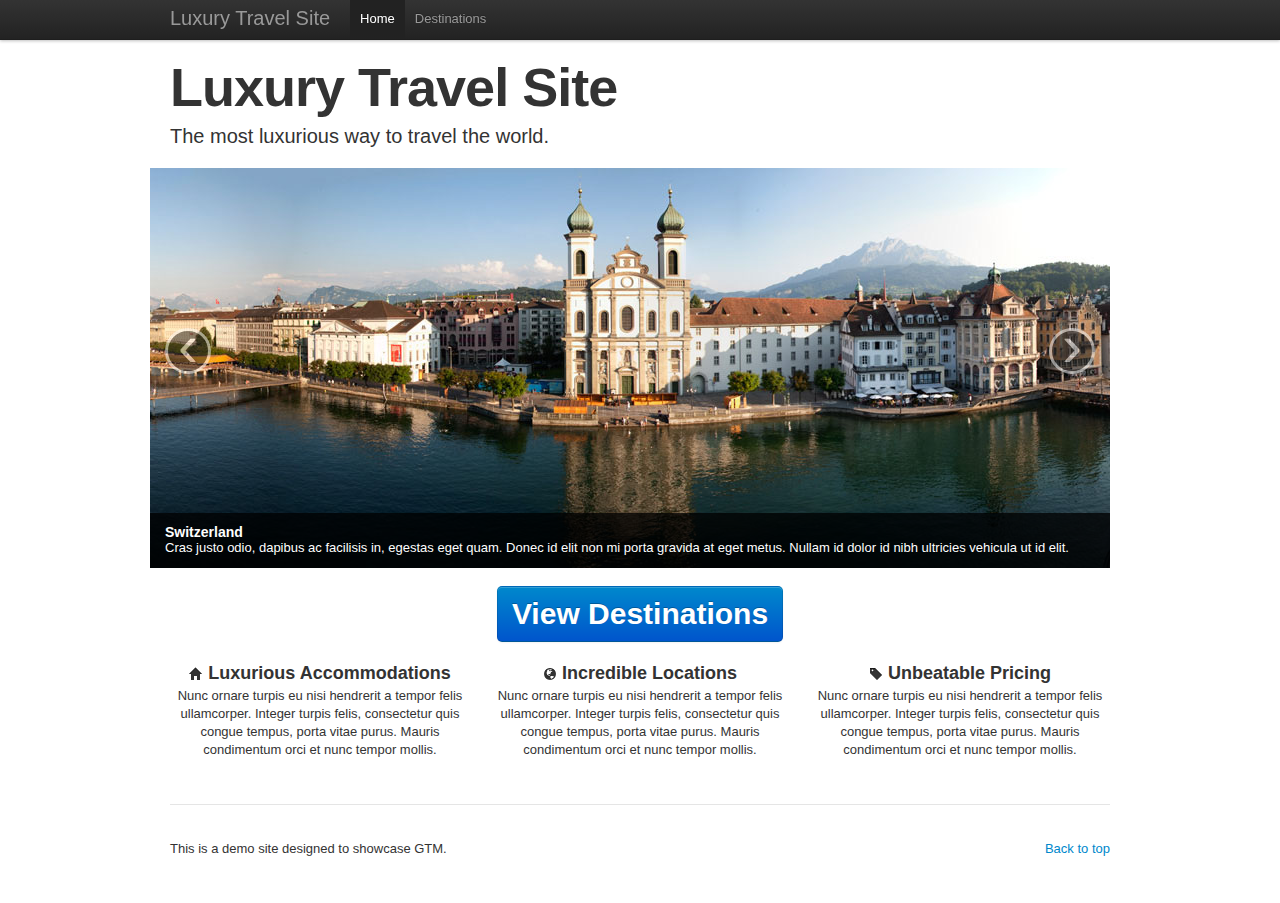
<file: index.html>
<!DOCTYPE html>
<html lang="en">
<head>
	<!-- Global site tag (gtag.js) - Google Analytics -->
	<script async src="https://www.googletagmanager.com/gtag/js?id=UA-139843576-1"></script>
	<script>
	  window.dataLayer = window.dataLayer || [];
	  function gtag(){dataLayer.push(arguments);}
	  gtag('js', new Date());
	  gtag('config', 'UA-139843576-1', { 'optimize_id': 'GTM-W4BVBVM'});
	</script>
	<meta charset="utf-8" />
	<meta name="description" content="" />
	<title>Home | Luxury Travel Site</title>
	<link rel="stylesheet" href="./css/style.css" type="text/css" />
	<link rel="stylesheet" href="./bootstrap/css/bootstrap.min.css" type="text/css" />
	<link href='https://fonts.googleapis.com/css?family=Open+Sans:300,400' rel='stylesheet' type='text/css'>
</head>
<body>
	<script type="text/javascript">if (window.location.pathname.substr(-10) != "index.html") window.location.pathname += "index.html";</script>
	<div class="navbar navbar-fixed-top">
		<div class="navbar-inner">
			<div class="container">
				<a class="brand" href="./">Luxury Travel Site</a>
				<ul class="nav">
					<li class="active"><a href="./">Home</a></li>
					<li><a href="./destinations.html">Destinations</a></li>
				</ul>
			</div>
		</div>
	</div>
	<div class="container" id="main">
		<div class="title">
			<h1>Luxury Travel Site</h1>
		</div>
		<p class="lead">The most luxurious way to travel the world.</p>
		<div class="row">
			<div id="myCarousel" class="carousel slide">
				<div class="carousel-inner">
					<div class="active item"><a href="./destinations.html#switzerland"><img src="./img/switzerland_huge.jpg" alt=""><div class="carousel-caption"><h4>Switzerland</h4><p>Cras justo odio, dapibus ac facilisis in, egestas eget quam. Donec id elit non mi porta gravida at eget metus. Nullam id dolor id nibh ultricies vehicula ut id elit.</p></div></a></div>
					<div class="item"><a href="./destinations.html#puertorico"><img src="./img/pr_huge.jpg" alt=""><div class="carousel-caption"><h4>Puerto Rico</h4><p>Cras justo odio, dapibus ac facilisis in, egestas eget quam. Donec id elit non mi porta gravida at eget metus. Nullam id dolor id nibh ultricies vehicula ut id elit.</p></div></a></div>
					<div class="item"><a href="./destinations.html#providence"><img src="./img/prov_huge.jpg" alt=""><div class="carousel-caption"><h4>Providence</h4><p>Cras justo odio, dapibus ac facilisis in, egestas eget quam. Donec id elit non mi porta gravida at eget metus. Nullam id dolor id nibh ultricies vehicula ut id elit.</p></div></a></div>
					<div class="item"><a href="./destinations.html#sanfrancisco"><img src="./img/sf_huge.jpg" alt=""><div class="carousel-caption"><h4>San Francisco</h4><p>Cras justo odio, dapibus ac facilisis in, egestas eget quam. Donec id elit non mi porta gravida at eget metus. Nullam id dolor id nibh ultricies vehicula ut id elit.</p></div></a></div>
				</div>
				
				<a class="carousel-control left" href="#myCarousel" data-slide="prev" style="top:45% !important">&lsaquo;</a>
				<a class="carousel-control right" href="#myCarousel" data-slide="next" style="top:45% !important">&rsaquo;</a>
			</div>
		</div>
		<div class="text-center"><a href="./destinations.html" class="btn btn-primary btn-large"><h1>View Destinations</h1></a></div>
		<br />
		<div class="row">
			<div class="span4 text-center">
				<h3><i class="icon-home" style="vertical-align:middle"></i> Luxurious Accommodations</h3>
				Nunc ornare turpis eu nisi hendrerit a tempor felis ullamcorper. Integer turpis felis, consectetur quis congue tempus, porta vitae purus. Mauris condimentum orci et nunc tempor mollis.
			</div>
			<div class="span4 text-center">
				<h3><i class="icon-globe" style="vertical-align:middle"></i> Incredible Locations</h3>
				Nunc ornare turpis eu nisi hendrerit a tempor felis ullamcorper. Integer turpis felis, consectetur quis congue tempus, porta vitae purus. Mauris condimentum orci et nunc tempor mollis.
			</div>
			<div class="span4 text-center">
				<h3><i class="icon-tag" style="vertical-align:middle"></i> Unbeatable Pricing</h3>
				Nunc ornare turpis eu nisi hendrerit a tempor felis ullamcorper. Integer turpis felis, consectetur quis congue tempus, porta vitae purus. Mauris condimentum orci et nunc tempor mollis.
			</div>
		</div>
		
        <footer class="footer">
			<p class="pull-right"><a href="#">Back to top</a></p>
			<p>This is a demo site designed to showcase GTM.</p>
		</footer>
	</div>
	<script src="./js/jquery-1.7.2.min.js"></script>
	<script type="text/javascript" src="./bootstrap/js/bootstrap.min.js"></script>
	
	
	<!-- DoubleClick Floodlight Counter -->
	<iframe src="https://fls.doubleclick.net/activityi;src=3765245;type=count817;cat=stdco826;u1=[pageCategory];u2=[visitorType];ord=1;?" width="1" height="1" frameborder="0" style="display:none"></iframe>
</body>
</html>
</file>
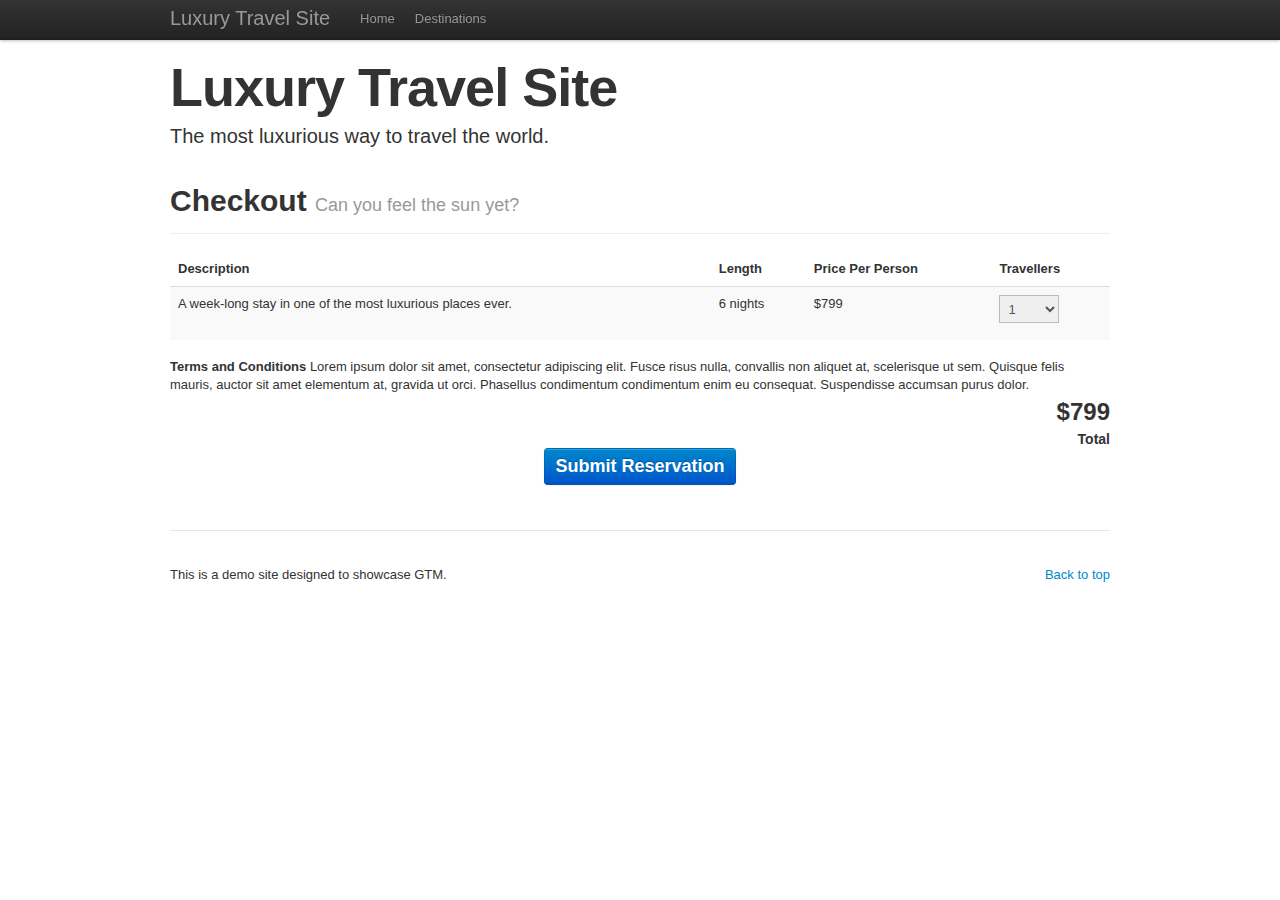
<file: checkout.html>
<!DOCTYPE html>
<html lang="en">
<head>
		<!-- Global site tag (gtag.js) - Google Analytics -->
	<script async src="https://www.googletagmanager.com/gtag/js?id=UA-139843576-1"></script>
	<script>
	  window.dataLayer = window.dataLayer || [];
	  function gtag(){dataLayer.push(arguments);}
	  gtag('js', new Date());
	  gtag('config', 'UA-139843576-1', { 'optimize_id': 'GTM-W4BVBVM'});
	</script>
	<meta charset="utf-8" />
	<meta name="description" content="" />
	<title>Check Out | Luxury Travel Site</title>
	<link rel="stylesheet" href="./css/style.css" type="text/css" />
	<link rel="stylesheet" href="./bootstrap/css/bootstrap.min.css" type="text/css" />
	<link href='https://fonts.googleapis.com/css?family=Open+Sans:300,400' rel='stylesheet' type='text/css'>
</head>
<body>
	<div class="navbar navbar-fixed-top">
		<div class="navbar-inner">
			<div class="container">
				<a class="brand" href="./">Luxury Travel Site</a>
				<ul class="nav">
					<li><a href="./">Home</a></li>
					<li><a href="./destinations.html">Destinations</a></li>
				</ul>
			</div>
		</div>
	</div>
	<div class="container" id="main">
		<div class="title">
			<h1>Luxury Travel Site</h1>
		</div>
		<p class="lead">The most luxurious way to travel the world.</p>
		
		<div class="container" id="content">
			<div class="page-header"><h1>Checkout <small>Can you feel the sun yet?</small></h1></div>
			<table class="table table-striped">
				<thead><tr>
					<th>Description</th>
					<th>Length</th>
					<th>Price Per Person</th>
					<th>Travellers</th>
				</tr></thead>
				<tbody>
					<tr>
						<td>A week-long stay in one of the most luxurious places ever.</td>
						<td>6 nights</td>
						<td>$799</td>
						<td>
							<select style="width:60px;" id="travellers">
								<option>1</option>
								<option>2</option>
								<option>3</option>
								<option>4</option>
								<option>5</option>
							</select>
						</td>
					</tr>
				</tbody>
			</table>
			<div>
				<strong>Terms and Conditions</strong>
				Lorem ipsum dolor sit amet, consectetur adipiscing elit. Fusce risus nulla, convallis non aliquet at, scelerisque ut sem. Quisque felis mauris, auctor sit amet elementum at, gravida ut orci. Phasellus condimentum condimentum enim eu consequat. Suspendisse accumsan purus dolor.
			</div>
				
			<div style="text-align:right;">
				<h2>$<span id="price">799</span></h2>
				<h4>Total</h4>
			</div>
			<div class="text-center"><a href="./thankyou.html?price=799" class="btn btn-primary" id="submitButton"><h3>Submit Reservation</h3></a></div>
		</div>
        <footer class="footer">
			<p class="pull-right"><a href="#">Back to top</a></p>
			<p>This is a demo site designed to showcase GTM.</p>
		</footer>
	</div>
	
	
	<script src="./js/jquery-1.7.2.min.js"></script>
	<script type="text/javascript" src="./bootstrap/js/bootstrap.min.js"></script>
	<script type="text/javascript">
		$('#travellers').on('change', function() {
			var totalCost = 799 * $(this).val();
			$('#price').html(totalCost);
			$('#submitButton').attr('href','./thankyou.html?price=' + totalCost);
			if (totalCost > 1000)
				fireTags();
		});
		function fireTags() {
			var exampleImageURL = "www.google.com/tagmanager/s/arrow_fff.png";
			var cachebuster = Math.random()*10000000000;
			$('body').append('<img height="1" width="1" style="border-style:none;" alt="" src="https://' + exampleImageURL + '?cache=' + cachebuster + '"/>');
		}
	</script>
	
</body>
</html>
</file>
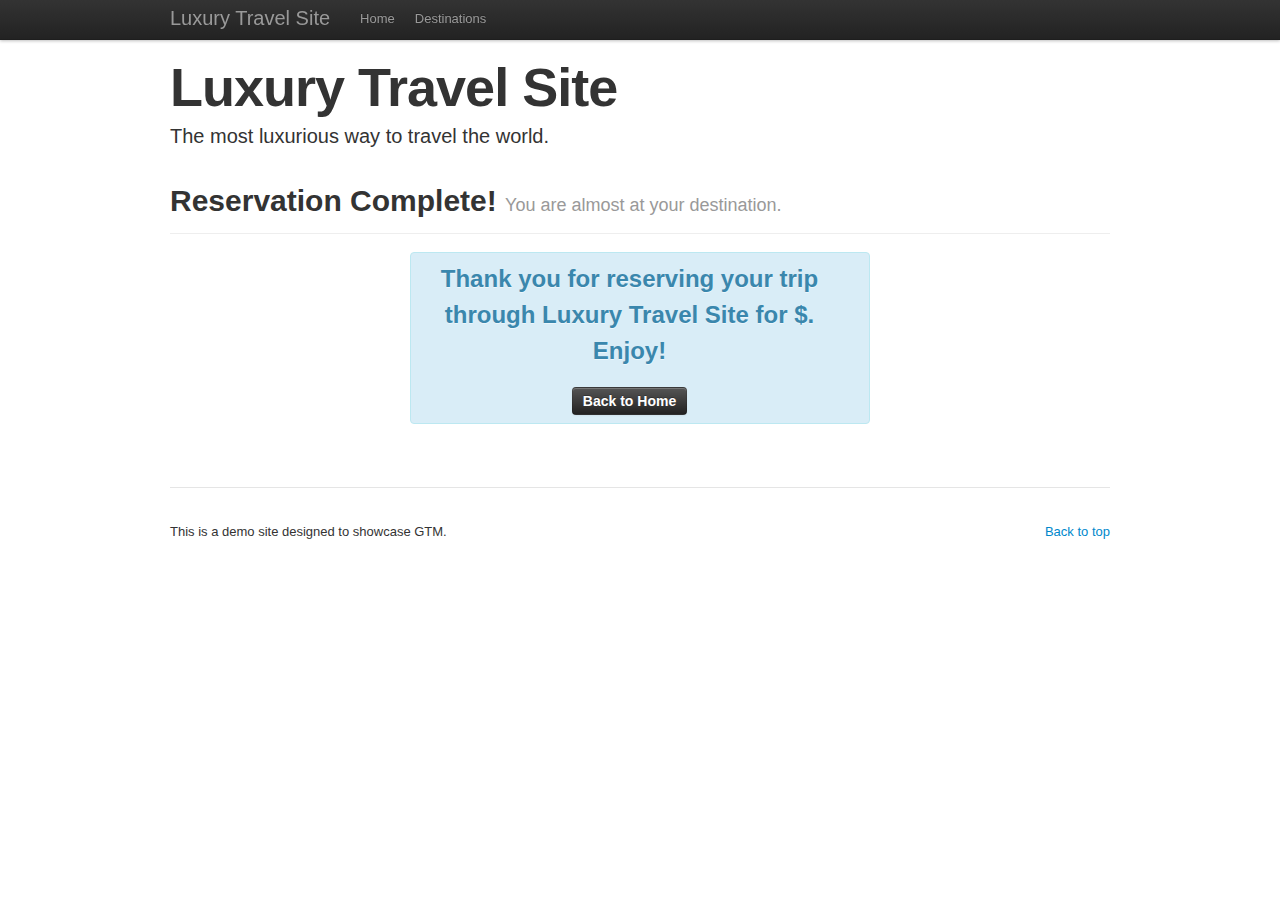
<file: thankyou.html>
<!DOCTYPE html>
<html lang="en">
<head>
	<!-- Global site tag (gtag.js) - Google Analytics -->
	<script async src="https://www.googletagmanager.com/gtag/js?id=UA-139843576-1"></script>
	<script>
	  window.dataLayer = window.dataLayer || [];
	  function gtag(){dataLayer.push(arguments);}
	  gtag('js', new Date());
	  gtag('config', 'UA-139843576-1', { 'optimize_id': 'GTM-W4BVBVM'});
	</script>
	<meta charset="utf-8" />
	<meta name="description" content="" />
	<title>Confirmation | Luxury Travel Site</title>
	<link rel="stylesheet" href="./css/style.css" type="text/css" />
	<link rel="stylesheet" href="./bootstrap/css/bootstrap.min.css" type="text/css" />
	<link href='https://fonts.googleapis.com/css?family=Open+Sans:300,400' rel='stylesheet' type='text/css'>
</head>
<body>
	<div class="navbar navbar-fixed-top">
		<div class="navbar-inner">
			<div class="container">
				<a class="brand" href="./">Luxury Travel Site</a>
				<ul class="nav">
					<li><a href="./">Home</a></li>
					<li><a href="./destinations.html">Destinations</a></li>
				</ul>
			</div>
		</div>
	</div>
	<div class="container" id="main">
		<div class="title">
			<h1>Luxury Travel Site</h1>
		</div>
		<p class="lead">The most luxurious way to travel the world.</p>
		
		<div class="container" id="content">
			<div class="page-header"><h1>Reservation Complete! <small>You are almost at your destination.</small></h1></div>
			
			<div class="row">
				<div class="span3">&nbsp;</div>
				<div class="span6 text-center">
					<div class="alert alert-info">
					<h2>Thank you for reserving your trip through Luxury Travel Site for $<span id="price"></span>.  Enjoy!</h2>
					<script>document.getElementById('price').innerHTML = document.URL.match(/price=([^&]+)/)[1];</script>
					<br />
					<div class="text-center"><a href="./" class="btn btn-inverse"><h4>Back to Home</h4></a></div>
					</div>
				</div>
				<div class="span3">&nbsp;</div>
			</div>
			
		</div>
        <footer class="footer">
			<p class="pull-right"><a href="#">Back to top</a></p>
			<p>This is a demo site designed to showcase GTM.</p>
		</footer>
	</div>
	
	
	<script src="./js/jquery-1.7.2.min.js"></script>
	<script type="text/javascript" src="./bootstrap/js/bootstrap.min.js"></script>
	
	

</body>
</html>
</file>
<file: css/style.css>
#main{
	padding-top:60px;
}
#product-name {
	display:inline;
	vertical-align:top;
	font-family:"Open Sans", Arial, sans-serif;
	font-size:27px;
	font-weight:300;
	color:#91959C;
	margin-left: 5px;
	padding-top:12px;
}
.title {
  position: relative;
}
.title h1 {
  margin-bottom: 9px;
  font-size: 54px;
  font-weight: bold;
  letter-spacing: -1px;
  line-height: 1;
}

.footer {
  margin-top: 45px;
  padding: 35px 0 36px;
  border-top: 1px solid #e5e5e5;
}

.hidden {
	display:none;
}

.text-center {
	text-align:center;
}
.block-center {
	margin-left:auto !important;
	margin-right:auto !important;
}
</file>
